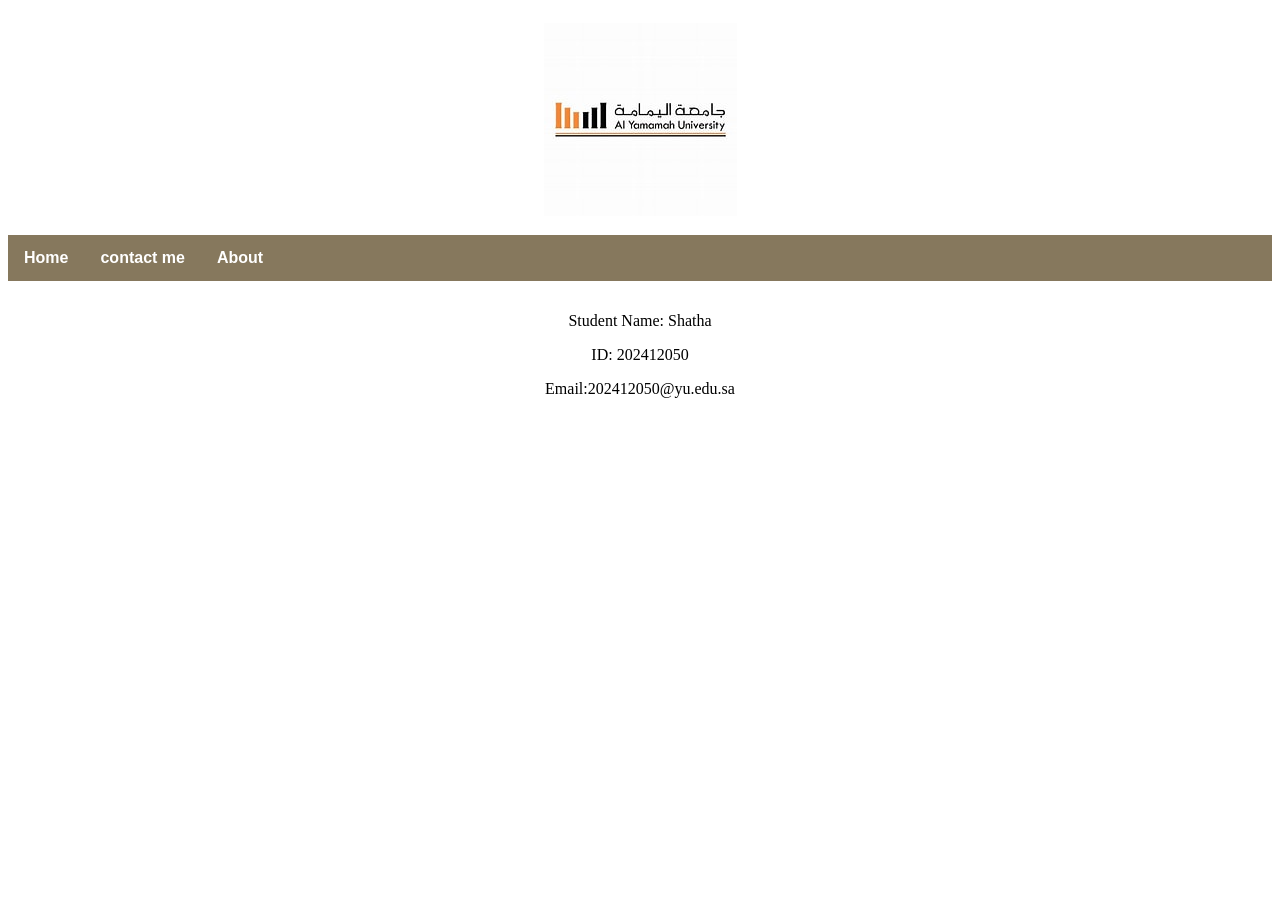
<file: index.html>
<!DOCTYPE html>
<html lang="en">
<head>
    <link rel="styleSheet" href="styleSheet.css">
    <meta charset="UTF-8">
    <meta name="viewport" content="width=device-width, initial-scale=1.0">
    <title>Document</title>
</head>

<body>
 <div class="header">  
    <img src="yu logo.jpg" alt=" YU ">
    </div>
    <div class="nav_menu">
    <a href="index.html" class="active">Home</a>
     <a href="contactme.html" >contact me</a>
      <a href="L01_Shatha_20242050_32.html" >About</a>
    </div>
    <div class="footer">
<p>Student Name: Shatha</p>
<p>ID: 202412050</p>
<p> Email:202412050@yu.edu.sa </p>
 </div>
</body>
</file>
<file: styleSheet.css>
/* CSS property for header section */
 .header {
 background-color:white;
 padding: 15px;
 text-align:center;
 }
 /* CSS property for navigation menu */
 .nav_menu {
 overflow: hidden;
 background-color:rgb(134, 120, 93) ;
 }
 .nav_menu a {
 float: left;
 font-family: Arial, Helvetica, sans-serif;
 display: block;
 color:white;
 font-weight: bold;
 text-align: center;
 padding: 14px 16px;
 text-decoration: none;
 }
 .nav_menu a:hover {
 background-color: wheat;
 color: rgb(189, 179, 162);
 }
 .footer{
 
 background-color:white;
 padding: 15px;
 text-align:center;
 }
</file>
